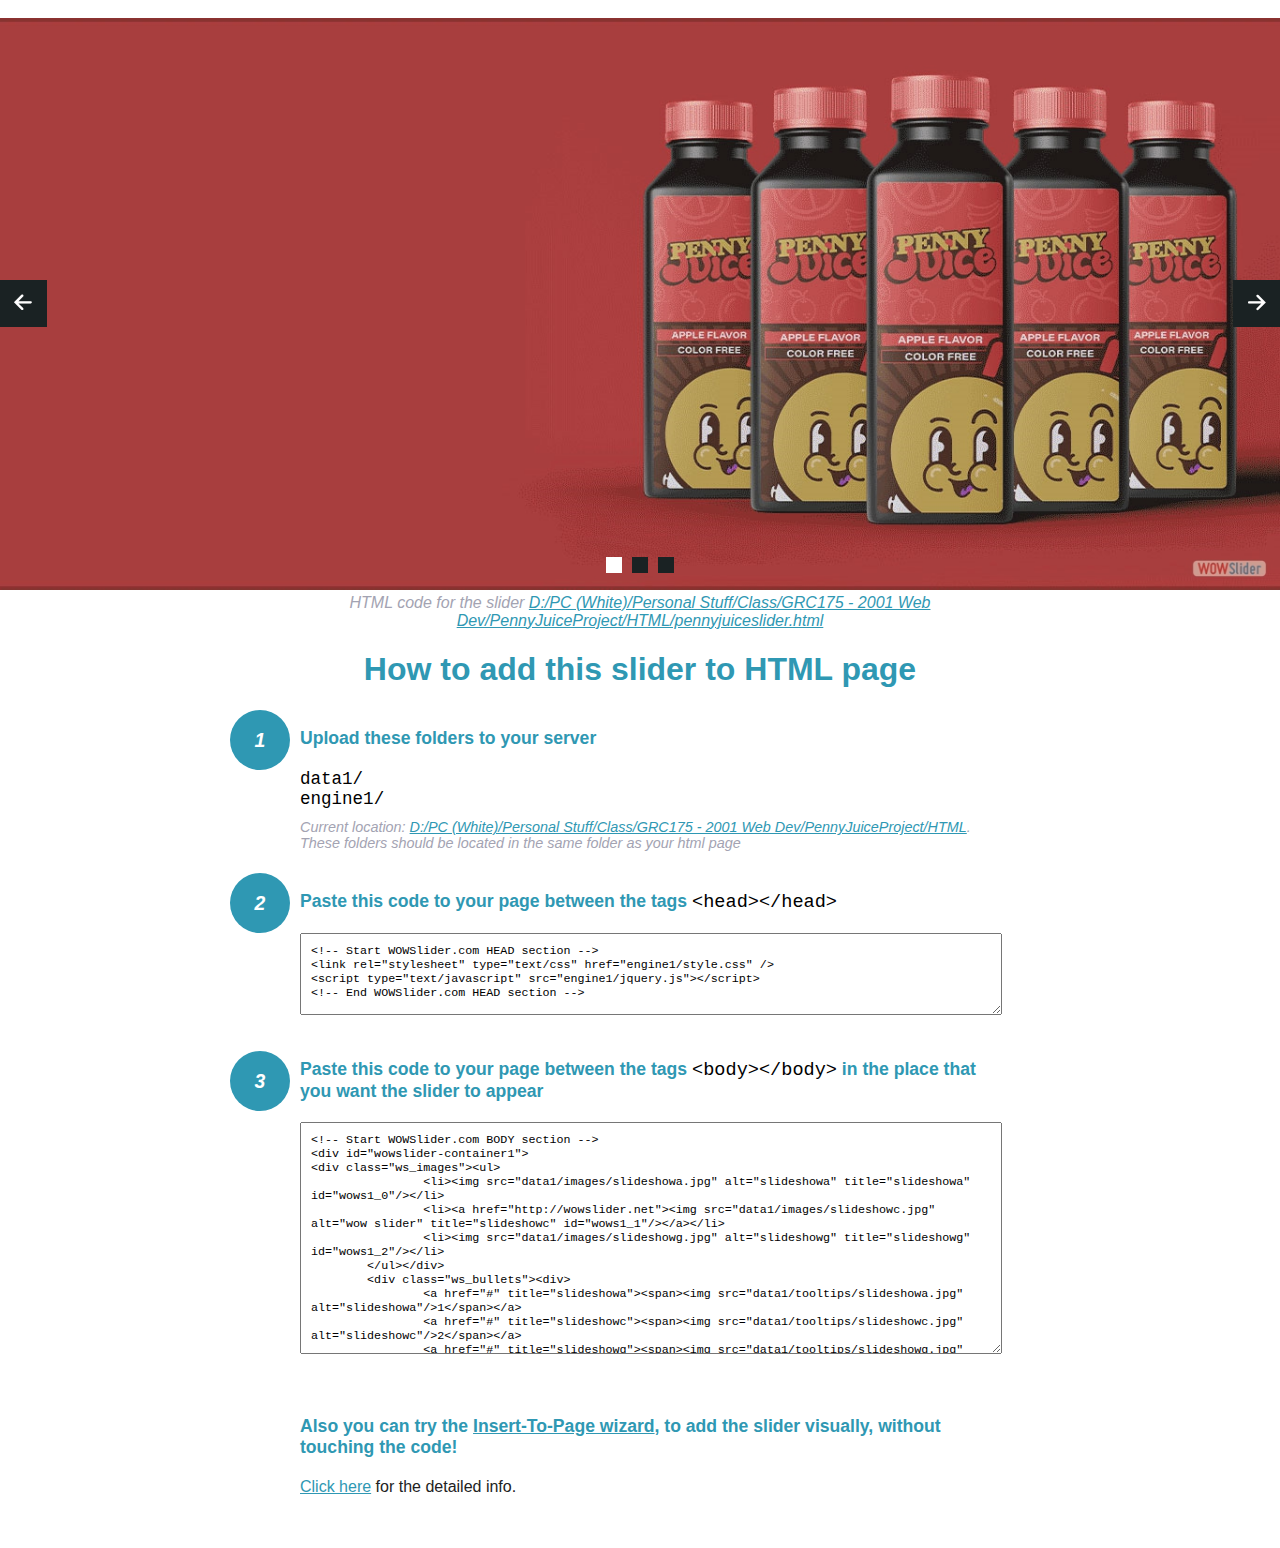
<file: pennyjuiceslider-howto.html>
<!DOCTYPE html>
<html>
<head>
	<title>WOWSlider</title>
	<meta http-equiv="content-type" content="text/html; charset=utf-8" />
	<meta name="description" content="WOWSlider" />
	
	<!-- Start WOWSlider.com HEAD section --> <!-- add to the <head> of your page -->
	<link rel="stylesheet" type="text/css" href="engine1/style.css" />
	<script type="text/javascript" src="engine1/jquery.js"></script>
	<!-- End WOWSlider.com HEAD section -->


<style>
.instuction {
	font-family: sans-serif, Arial;
	display: block;
	margin: 0 auto;
	max-width: 820px;
	width: 100%;
	padding: 0 70px;
	color: #222;
	-webkit-box-sizing: border-box;
	-moz-box-sizing: border-box;
	box-sizing: border-box;
}
.instuction h1 img {
	max-width: 170px;
	vertical-align: middle;
	margin-bottom: 10px;
}
.instuction h1 {
	color: #2F98B3;
	text-align: center;
}
.instuction h2 {
	position: relative;
	font-size: 1.1em;
	color: #2F98B3;
	margin-bottom: 20px;
	margin-top: 40px;
}
.instuction h2 span.num {
	position: absolute;
	left: -70px;
	top: -18px;
	display: inline-block;
	vertical-align: middle;
	font-style: italic;
	font-size: 1.1em;
	width: 60px;
	height: 60px;
	line-height: 60px;
	text-align: center;
	background: #2F98B3;
	color: #fff;
	border-radius: 50%;
}
.instuction .mono {
	color: #000;
	font-family: monospace;
	font-size: 1.3em;
	font-weight: normal;
}
.instuction li.mono {
	font-size: 1.5em;
}

.instuction ul {
	font-size: 0.9em;
	margin-top: 0;
	padding-left: 0;
	list-style: none;
}
.instuction .note {
	color: #A3A3B2;
	font-style: italic;
	padding-top: 10px;
}
.instuction p.note {
	text-align: center;
	padding-top: 0;
	margin-top: 4px;
}
.instuction textarea {
	font-size: 0.9em;
	min-height: 60px;
	padding: 10px;
	margin: 0;
	overflow: auto;
	max-width: 100%;
	width: 100%;
}
.instuction a,
.instuction a:visited {
	color: #2F98B3;
}
</style>


</head>
<body style="margin:auto">

<br>

<!-- Start WOWSlider.com BODY section --> <!-- add to the <body> of your page -->
<div id="wowslider-container1">
<div class="ws_images"><ul>
		<li><img src="data1/images/slideshowa.jpg" alt="slideshowa" title="slideshowa" id="wows1_0"/></li>
		<li><a href="http://wowslider.net"><img src="data1/images/slideshowc.jpg" alt="wow slider" title="slideshowc" id="wows1_1"/></a></li>
		<li><img src="data1/images/slideshowg.jpg" alt="slideshowg" title="slideshowg" id="wows1_2"/></li>
	</ul></div>
	<div class="ws_bullets"><div>
		<a href="#" title="slideshowa"><span><img src="data1/tooltips/slideshowa.jpg" alt="slideshowa"/>1</span></a>
		<a href="#" title="slideshowc"><span><img src="data1/tooltips/slideshowc.jpg" alt="slideshowc"/>2</span></a>
		<a href="#" title="slideshowg"><span><img src="data1/tooltips/slideshowg.jpg" alt="slideshowg"/>3</span></a>
	</div></div><div class="ws_script" style="position:absolute;left:-99%"><a href="http://wowslider.net">bootstrap slideshow</a> by WOWSlider.com v9.0</div>
<div class="ws_shadow"></div>
</div>	
<script type="text/javascript" src="engine1/wowslider.js"></script>
<script type="text/javascript" src="engine1/script.js"></script>
<!-- End WOWSlider.com BODY section -->


<div class="instuction">
	<p class="note">HTML code for the slider <a href="file:///D:/PC (White)/Personal Stuff/Class/GRC175 - 2001 Web Dev/PennyJuiceProject/HTML/pennyjuiceslider.html">D:/PC (White)/Personal Stuff/Class/GRC175 - 2001 Web Dev/PennyJuiceProject/HTML/pennyjuiceslider.html</a></p>

	<h1>
		How to add this slider to HTML page
	</h1>

	<h2><span class="num">1</span> Upload these folders to your server</h2>
	<ul>
		<li class="mono">data1/</li>
		<li class="mono">engine1/</li>
		<li class="note">Current location: <a href="file:///D:/PC (White)/Personal Stuff/Class/GRC175 - 2001 Web Dev/PennyJuiceProject/HTML">D:/PC (White)/Personal Stuff/Class/GRC175 - 2001 Web Dev/PennyJuiceProject/HTML</a>. <br>These folders should be located in the same folder as your html page</li>
	</ul>

	<h2><span class="num">2</span> Paste this code to your page between the tags <span class="mono">&lt;head&gt;&lt;/head&gt;</span></h2>
	<textarea onclick="this.select()">&lt;!-- Start WOWSlider.com HEAD section --&gt;
&lt;link rel=&quot;stylesheet&quot; type=&quot;text/css&quot; href=&quot;engine1/style.css&quot; /&gt;
&lt;script type=&quot;text/javascript&quot; src=&quot;engine1/jquery.js&quot;&gt;&lt;/script&gt;
&lt;!-- End WOWSlider.com HEAD section --&gt;</textarea>


	<h2><span class="num" style="top: -8px;">3</span> Paste this code to your page between the tags <span class="mono">&lt;body&gt;&lt;/body&gt;</span> in the place that you want the slider to appear</h2>
	<textarea onclick="this.select()" rows="15">&lt;!-- Start WOWSlider.com BODY section --&gt;
&lt;div id=&quot;wowslider-container1&quot;&gt;
&lt;div class=&quot;ws_images&quot;&gt;&lt;ul&gt;
		&lt;li&gt;&lt;img src=&quot;data1/images/slideshowa.jpg&quot; alt=&quot;slideshowa&quot; title=&quot;slideshowa&quot; id=&quot;wows1_0&quot;/&gt;&lt;/li&gt;
		&lt;li&gt;&lt;a href=&quot;http://wowslider.net&quot;&gt;&lt;img src=&quot;data1/images/slideshowc.jpg&quot; alt=&quot;wow slider&quot; title=&quot;slideshowc&quot; id=&quot;wows1_1&quot;/&gt;&lt;/a&gt;&lt;/li&gt;
		&lt;li&gt;&lt;img src=&quot;data1/images/slideshowg.jpg&quot; alt=&quot;slideshowg&quot; title=&quot;slideshowg&quot; id=&quot;wows1_2&quot;/&gt;&lt;/li&gt;
	&lt;/ul&gt;&lt;/div&gt;
	&lt;div class=&quot;ws_bullets&quot;&gt;&lt;div&gt;
		&lt;a href=&quot;#&quot; title=&quot;slideshowa&quot;&gt;&lt;span&gt;&lt;img src=&quot;data1/tooltips/slideshowa.jpg&quot; alt=&quot;slideshowa&quot;/&gt;1&lt;/span&gt;&lt;/a&gt;
		&lt;a href=&quot;#&quot; title=&quot;slideshowc&quot;&gt;&lt;span&gt;&lt;img src=&quot;data1/tooltips/slideshowc.jpg&quot; alt=&quot;slideshowc&quot;/&gt;2&lt;/span&gt;&lt;/a&gt;
		&lt;a href=&quot;#&quot; title=&quot;slideshowg&quot;&gt;&lt;span&gt;&lt;img src=&quot;data1/tooltips/slideshowg.jpg&quot; alt=&quot;slideshowg&quot;/&gt;3&lt;/span&gt;&lt;/a&gt;
	&lt;/div&gt;&lt;/div&gt;&lt;div class=&quot;ws_script&quot; style=&quot;position:absolute;left:-99%&quot;&gt;&lt;a href=&quot;http://wowslider.net&quot;&gt;bootstrap slideshow&lt;/a&gt; by WOWSlider.com v9.0&lt;/div&gt;
&lt;div class=&quot;ws_shadow&quot;&gt;&lt;/div&gt;
&lt;/div&gt;	
&lt;script type=&quot;text/javascript&quot; src=&quot;engine1/wowslider.js&quot;&gt;&lt;/script&gt;
&lt;script type=&quot;text/javascript&quot; src=&quot;engine1/script.js&quot;&gt;&lt;/script&gt;
&lt;!-- End WOWSlider.com BODY section --&gt;</textarea>

<br><br>
<h2>Also you can try the <a href="http://wowslider.com/help/add-wowslider-to-page-2.html" target="_blank">Insert-To-Page wizard</a>, to add the slider visually, without touching the code!</h2>
<p>
	<a href="http://wowslider.com/help/add-wowslider-to-page-2.html" target="_blank">Click here</a> for the detailed info.
</p>
</div>

<br><br>
</body>
</html>
</file>
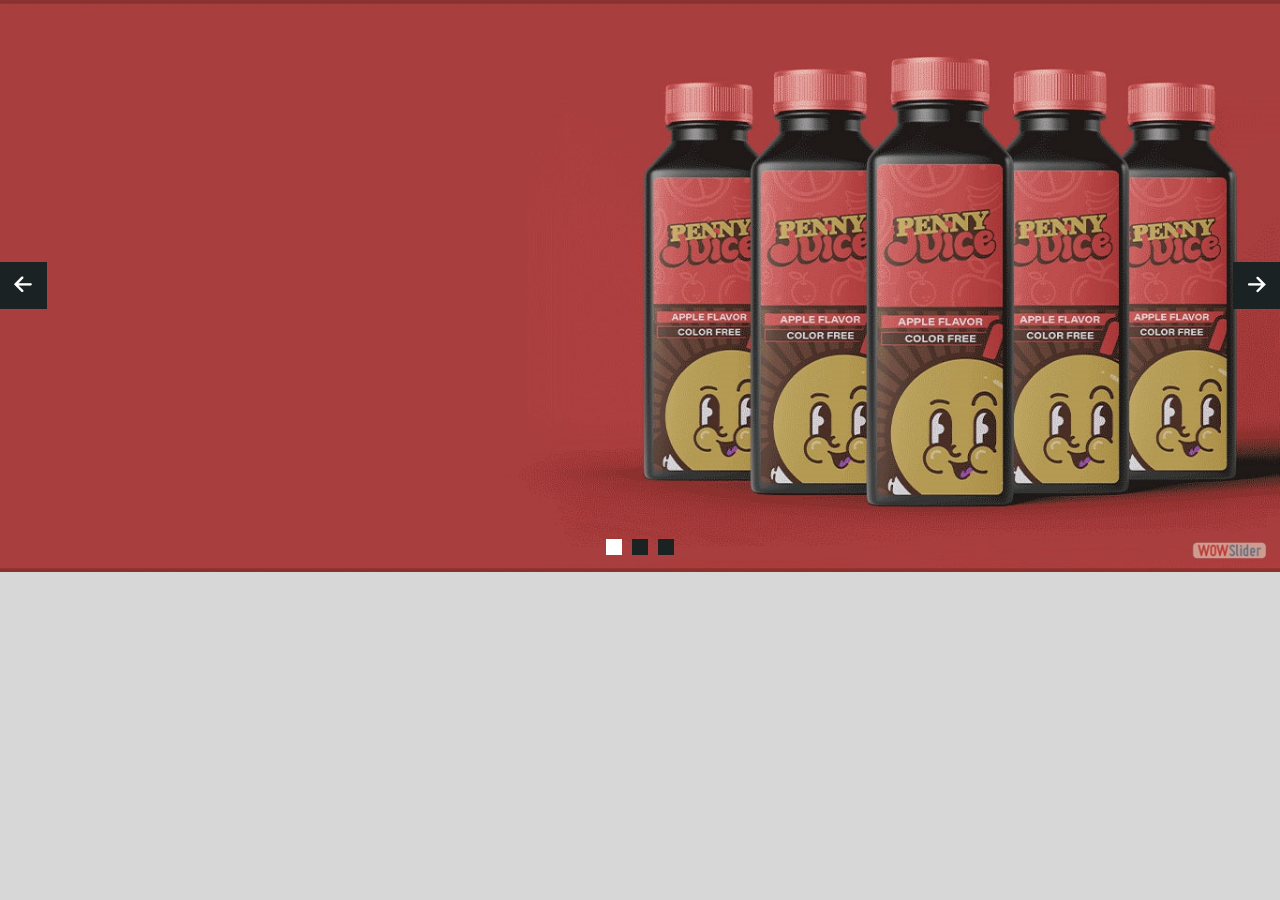
<file: pennyjuiceslider.html>
<!DOCTYPE html>
<html>
<head>
	<title>Pennyjuiceslider</title>
	<meta http-equiv="content-type" content="text/html; charset=utf-8" />
	<meta name="description" content="Made with WOW Slider - Create beautiful, responsive image sliders in a few clicks. Awesome skins and animations. Bootstrap slideshow" />
	
	<!-- Start WOWSlider.com HEAD section --> <!-- add to the <head> of your page -->
	<link rel="stylesheet" type="text/css" href="engine1/style.css" />
	<script type="text/javascript" src="engine1/jquery.js"></script>
	<!-- End WOWSlider.com HEAD section -->

</head>
<body style="background-color:#d7d7d7;margin:auto">
	
	<!-- Start WOWSlider.com BODY section --> <!-- add to the <body> of your page -->
	<div id="wowslider-container1">
	<div class="ws_images"><ul>
		<li><img src="data1/images/slideshowa.jpg" alt="slideshowa" title="slideshowa" id="wows1_0"/></li>
		<li><a href="http://wowslider.net"><img src="data1/images/slideshowc.jpg" alt="wow slider" title="slideshowc" id="wows1_1"/></a></li>
		<li><img src="data1/images/slideshowg.jpg" alt="slideshowg" title="slideshowg" id="wows1_2"/></li>
	</ul></div>
	<div class="ws_bullets"><div>
		<a href="#" title="slideshowa"><span><img src="data1/tooltips/slideshowa.jpg" alt="slideshowa"/>1</span></a>
		<a href="#" title="slideshowc"><span><img src="data1/tooltips/slideshowc.jpg" alt="slideshowc"/>2</span></a>
		<a href="#" title="slideshowg"><span><img src="data1/tooltips/slideshowg.jpg" alt="slideshowg"/>3</span></a>
	</div></div><div class="ws_script" style="position:absolute;left:-99%"><a href="http://wowslider.net">bootstrap slideshow</a> by WOWSlider.com v9.0</div>
	<div class="ws_shadow"></div>
	</div>	
	<script type="text/javascript" src="engine1/wowslider.js"></script>
	<script type="text/javascript" src="engine1/script.js"></script>
	<!-- End WOWSlider.com BODY section -->

</body>
</html>
</file>
<file: engine1/style.css>
/*
 *	generated by WOW Slider 9.0
 *	template Convex
 */
@import url(https://fonts.googleapis.com/css?family=Gurajada&subset=latin,telugu);
@font-face {
  font-family: 'ws-ctrl-convex';
  src: url('ws-ctrl-convex.eot');
  src: url('ws-ctrl-convex.eot#iefix') format('embedded-opentype'),
       url('ws-ctrl-convex.svg#ws-ctrl-convex') format('svg');
  font-weight: normal;
  font-style: normal;
}
@font-face {
  font-family: 'ws-ctrl-convex';
  src: url('[data-uri]') format('woff'),
       url('[data-uri]') format('truetype');
}
#wowslider-container1 { 
	display: table;
	zoom: 1; 
	position: relative;
	width: 100%;
	max-width: 100%;
	max-height:100%;
	margin:0px auto 0px;
	z-index:90;
	text-align:left; /* reset align=center */
	font-size: 10px;
	text-shadow: none; /* fix some user styles */

	/* reset box-sizing (to boostrap friendly) */
	-webkit-box-sizing: content-box;
	-moz-box-sizing: content-box;
	box-sizing: content-box; 
}
* html #wowslider-container1{ width:1366px }
#wowslider-container1 .ws_images ul{
	position:relative;
	width: 10000%; 
	height:100%;
	left:0;
	list-style:none;
	margin:0;
	padding:0;
	border-spacing:0;
	overflow: visible;
	/*table-layout:fixed;*/
}
#wowslider-container1 .ws_images ul li{
	position: relative;
	width:1%;
	height:100%;
	line-height:0; /*opera*/
	overflow: hidden;
	float:left;
	/*font-size:0;*/
	padding:0 0 0 0 !important;
	margin:0 0 0 0 !important;
}

#wowslider-container1 .ws_images{
	position: relative;
	left:0;
	top:0;
	height:100%;
	max-height: 100%;
	max-width: 100%;
	vertical-align: top;
	border:none;
	overflow: hidden;
}
#wowslider-container1 .ws_images ul a{
	width:100%;
	height:100%;
	max-height:610px;
	display:block;
	color:transparent;
}
#wowslider-container1 img{
	max-width: none !important;
}
#wowslider-container1 .ws_images .ws_list img,
#wowslider-container1 .ws_images > div > img{
	width:100%;
	border:none 0;
	max-width: none;
	padding:0;
	margin:0;
}
#wowslider-container1 .ws_images > div > img {
	max-height:100%;
}

#wowslider-container1 .ws_images iframe {
	position: absolute;
	z-index: -1;
}

#wowslider-container1 .ws-title > div {
	display: inline-block !important;
}

#wowslider-container1 a{ 
	text-decoration: none; 
	outline: none; 
	border: none; 
}

#wowslider-container1  .ws_bullets { 
	float: left;
	position:absolute;
	z-index:70;
}
#wowslider-container1  .ws_bullets div{
	position:relative;
	float:left;
	font-size: 0px;
}
/* compatibility with Joomla styles */
#wowslider-container1  .ws_bullets a {
	line-height: 0;
}

#wowslider-container1  .ws_script{
	display:none;
}
#wowslider-container1 sound, 
#wowslider-container1 object{
	position:absolute;
}

/* prevent some of users reset styles */
#wowslider-container1 .ws_effect {
	position: static;
	width: 100%;
	height: 100%;
}

#wowslider-container1 .ws_photoItem {
	border: 2em solid #fff;
	margin-left: -2em;
	margin-top: -2em;
}
#wowslider-container1 .ws_cube_side {
	background: #A6A5A9;
}


#wowslider-container1.ws_gestures {
	cursor: -webkit-grab;
	cursor: -moz-grab;
	cursor: url("[data-uri]"), move;
}
#wowslider-container1.ws_gestures.ws_grabbing {
	cursor: -webkit-grabbing;
	cursor: -moz-grabbing;
	cursor: url("[data-uri]"), move;
}

/* hide controls when video start play */
#wowslider-container1.ws_video_playing .ws_bullets,
#wowslider-container1.ws_video_playing .ws_fullscreen,
#wowslider-container1.ws_video_playing .ws_next,
#wowslider-container1.ws_video_playing .ws_prev {
	display: none;
}


/* youtube/vimeo buttons */
#wowslider-container1 .ws_video_btn {
	position: absolute;
	display: none;
	cursor: pointer;
	top: 0;
	left: 0;
	width: 100%;
	height: 100%;
	z-index: 55;
}
#wowslider-container1 .ws_video_btn.ws_youtube,
#wowslider-container1 .ws_video_btn.ws_vimeo {
	display: block;
}
#wowslider-container1 .ws_video_btn div {
	position: absolute;
	background-image: url(./playvideo.png);
	background-size: 200%;
	top: 50%;
	left: 50%;
	width: 7em;
	height: 5em;
	margin-left: -3.5em;
	margin-top: -2.5em;
}
#wowslider-container1 .ws_video_btn.ws_youtube div {
	background-position: 0 0;
}
#wowslider-container1 .ws_video_btn.ws_youtube:hover div {
	background-position: 100% 0;
}
#wowslider-container1 .ws_video_btn.ws_vimeo div {
	background-position: 0 100%;
}
#wowslider-container1 .ws_video_btn.ws_vimeo:hover div {
	background-position: 100% 100%;
}

#wowslider-container1 .ws_playpause.ws_hide {
	display: none !important;
}
/* bullets */
#wowslider-container1  .ws_bullets { 
	padding: 0px; 
}
#wowslider-container1 .ws_bullets a { 
	position:relative;
	display: inline-block;
	width: 0;
	margin: 3px 5px;
	padding: 8px;	

	-webkit-perspective: 80px;
	perspective: 80px;
} 
#wowslider-container1 .ws_bullets a > span {
	position:absolute;
	display: block;
	top:0;
	right: 0;
	height:100%;
	width:100%;
	-webkit-transform-style: preserve-3d;
	transform-style: preserve-3d;

	-webkit-transition: -webkit-transform 0.5s ease;
  	transition: -webkit-transform 0.5s ease, transform 0.5s ease;
}

#wowslider-container1 .ws_bullets a > span:before,
#wowslider-container1 .ws_bullets a > span:after {
	content: '';
	display: block;
	height:100%;
	background: #ffffff;

  	-webkit-transform: rotateX(-90deg) translateZ(-8px) translateY(8px);
  	transform: rotateX(-90deg) translateZ(-8px) translateY(8px);
}
#wowslider-container1 .ws_bullets a > span:after {
	position: absolute;
	top: 0;
	left: 0;
	width: 100%;
	height: 100%;
  	background: #1A2223;
  	-webkit-transform: rotateX(0deg);
  	transform: rotateX(0deg);
}

#wowslider-container1 .ws_bullets a.ws_overbull > span,
#wowslider-container1 .ws_bullets a.ws_selbull > span {
    -webkit-transform: rotateX(-90deg) translateZ(8px) translateY(8px);
    transform: rotateX(-90deg) translateZ(8px) translateY(8px);
}




/* play/pause, arrows */
#wowslider-container1 a.ws_next,
#wowslider-container1 a.ws_prev,
#wowslider-container1 .ws_playpause {
	position:absolute;
	font: 2em "ws-ctrl-convex";
	width: 2.5em;
	height: 2.5em;
	top:50%;
	
	margin-top: -1.25em;
	color: #ffffff;
	z-index: 100;

	-webkit-perspective: 20em;
	perspective: 20em;
}
#wowslider-container1 a.ws_next {
	right: 0;
}
#wowslider-container1 a.ws_prev {
	left: 0;
}
#wowslider-container1 .ws_playpause {
	left:50%;
	margin-left:-1.25em;
}

#wowslider-container1 a.ws_next > span,
#wowslider-container1 a.ws_prev > span,
#wowslider-container1 .ws_playpause > span,
#wowslider-container1 .ws_bullets a > span {
	display: block;
	-webkit-transform-style: preserve-3d;
	transform-style: preserve-3d;

	-webkit-transition: -webkit-transform 0.5s ease;
  	transition: -webkit-transform 0.5s ease, transform 0.5s ease;
}


#wowslider-container1 a.ws_next > span:before,
#wowslider-container1 a.ws_prev > span:before,
#wowslider-container1 .ws_playpause > span:before,
#wowslider-container1 a.ws_next > span:after,
#wowslider-container1 a.ws_prev > span:after,
#wowslider-container1 .ws_playpause > span:after {
	display: block;
	text-align: center;
	line-height: 2.5em;
	height:100%;
	background: #ffffff;
	color: #1A2223;

  	-webkit-transform: rotateX(-90deg) translateZ(-1.25em) translateY(1.25em);
  	transform: rotateX(-90deg) translateZ(-1.25em) translateY(1.25em);
}
#wowslider-container1 .ws_play > span:before,
#wowslider-container1 .ws_play > span:after{
	content:"\e800";
}
#wowslider-container1 .ws_pause > span:before,
#wowslider-container1 .ws_pause > span:after{
	content:"\e801";
}
#wowslider-container1 a.ws_next > span:before,
#wowslider-container1 a.ws_next > span:after {
	content:'\e803';
}
#wowslider-container1 a.ws_prev > span:before,
#wowslider-container1 a.ws_prev > span:after {
	content:'\e802';
}

#wowslider-container1 a.ws_next > span:after,
#wowslider-container1 a.ws_prev > span:after,
#wowslider-container1 .ws_playpause > span:after {
	position: absolute;
	top: 0;
	left: 0;
	width: 100%;
	height: 100%;
  	-webkit-transform: rotateX(0deg);
  	transform: rotateX(0deg);
  	background: #1A2223;
	color: #ffffff;
}

#wowslider-container1 a.ws_next:hover > span,
#wowslider-container1 a.ws_prev:hover > span,
#wowslider-container1 .ws_playpause:hover > span {
    -webkit-transform: rotateX(-90deg) translateZ(1.25em) translateY(1.25em);
    transform: rotateX(-90deg) translateZ(1.25em) translateY(1.25em);
}/* bottom center */
#wowslider-container1  .ws_bullets {
	bottom:1.5em;
	left:50%;
}
#wowslider-container1  .ws_bullets div{
	left:-50%;
}#wowslider-container1 .ws-title{
	font: 1.3em 'Gurajada', serif;
	position: absolute;
	left: 2em;
	margin-right:10em;
	z-index: 50;

	color:#fff;
	padding: 1em;
	bottom: 30px;
	top: auto;
	opacity: 1;
}
#wowslider-container1 .ws-title div,#wowslider-container1 .ws-title span{
	display:inline-block;
	padding: 0.1em 0.6em;
	background-color: #1A2223;
	color: #ffffff;
}
#wowslider-container1 .ws-title div{
	display:block;
	margin-top:0.5em;
	font-size: 1.3em;
}
#wowslider-container1 .ws-title span{
	text-transform: uppercase;	
	font-size: 2em;
}#wowslider-container1 .ws_images > ul{
	animation: wsBasic 12s infinite;
	-moz-animation: wsBasic 12s infinite;
	-webkit-animation: wsBasic 12s infinite;
}
@keyframes wsBasic{0%{left:-0%} 16.67%{left:-0%} 33.33%{left:-100%} 50%{left:-100%} 66.67%{left:-200%} 83.33%{left:-200%} }
@-moz-keyframes wsBasic{0%{left:-0%} 16.67%{left:-0%} 33.33%{left:-100%} 50%{left:-100%} 66.67%{left:-200%} 83.33%{left:-200%} }
@-webkit-keyframes wsBasic{0%{left:-0%} 16.67%{left:-0%} 33.33%{left:-100%} 50%{left:-100%} 66.67%{left:-200%} 83.33%{left:-200%} }

#wowslider-container1 .ws_bullets  a img{
	position:absolute;
	display:block;
	text-indent:0;
	bottom:15px;
	left:-54px;
	visibility:hidden;
	max-width:none;
}
#wowslider-container1 .ws_bullets a:hover img{
	visibility:visible;
}

#wowslider-container1 .ws_bulframe div div{
	height:48px;
	overflow:visible;
	position:relative;
}
#wowslider-container1 .ws_bulframe div {
	left:0;
	overflow:hidden;
	position:relative;
	width:107px;
}
#wowslider-container1  .ws_bullets .ws_bulframe{
	position:absolute;
	display:none;
	bottom:25px;
	margin-left:8px;
	cursor:pointer;

	/* fixed bulframe hidding in Chrome */
	-webkit-transform: translateZ(0);
	-ms-transform: translateZ(0);
	-o-transform: translateZ(0);
	transform: translateZ(0);
}#wowslider-container1 .ws_bulframe div div{
	height: auto;
}

@media all and (max-width:760px) {
	#wowslider-container1 .ws_fullscreen {
		display: block;
	}
}
@media all and (max-width:400px){
	#wowslider-container1 .ws_controls,
	#wowslider-container1 .ws_bullets,
	#wowslider-container1 .ws_thumbs{
		display: none
	}
}
</file>
